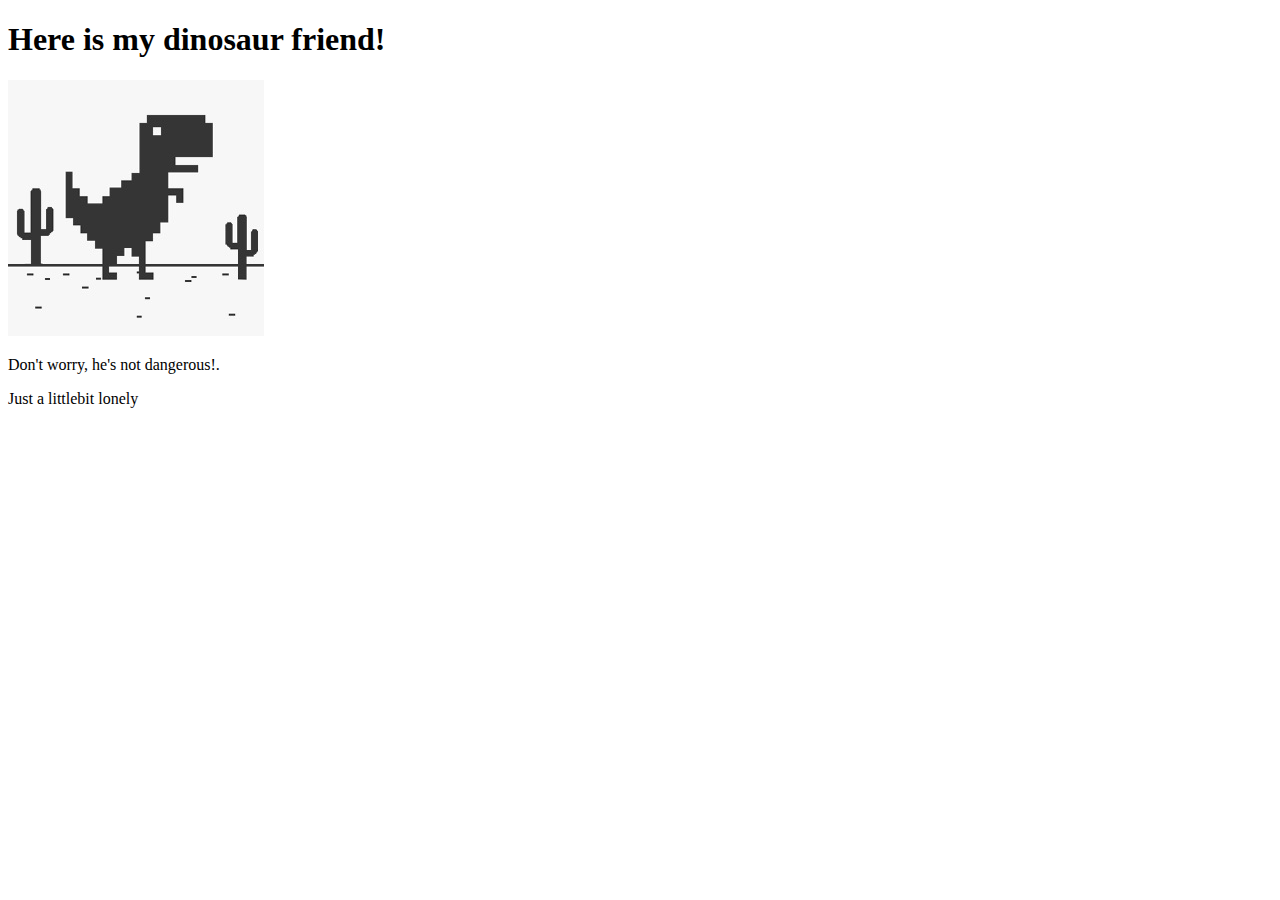
<file: .github/index.html>
<!DOCTYPE html>
<html>
  <head>
    <title>It be Interwebz</title>
  </head>
  <body>
    <h1>Here is my dinosaur friend!</h1>
    <img src="images/steve.jpg" alt="an image of steve the dinosaur" />
    <p>Don't worry, he's not dangerous!.</p>
    <p>Just a littlebit lonely</p>
  </body>
</html>
</file>
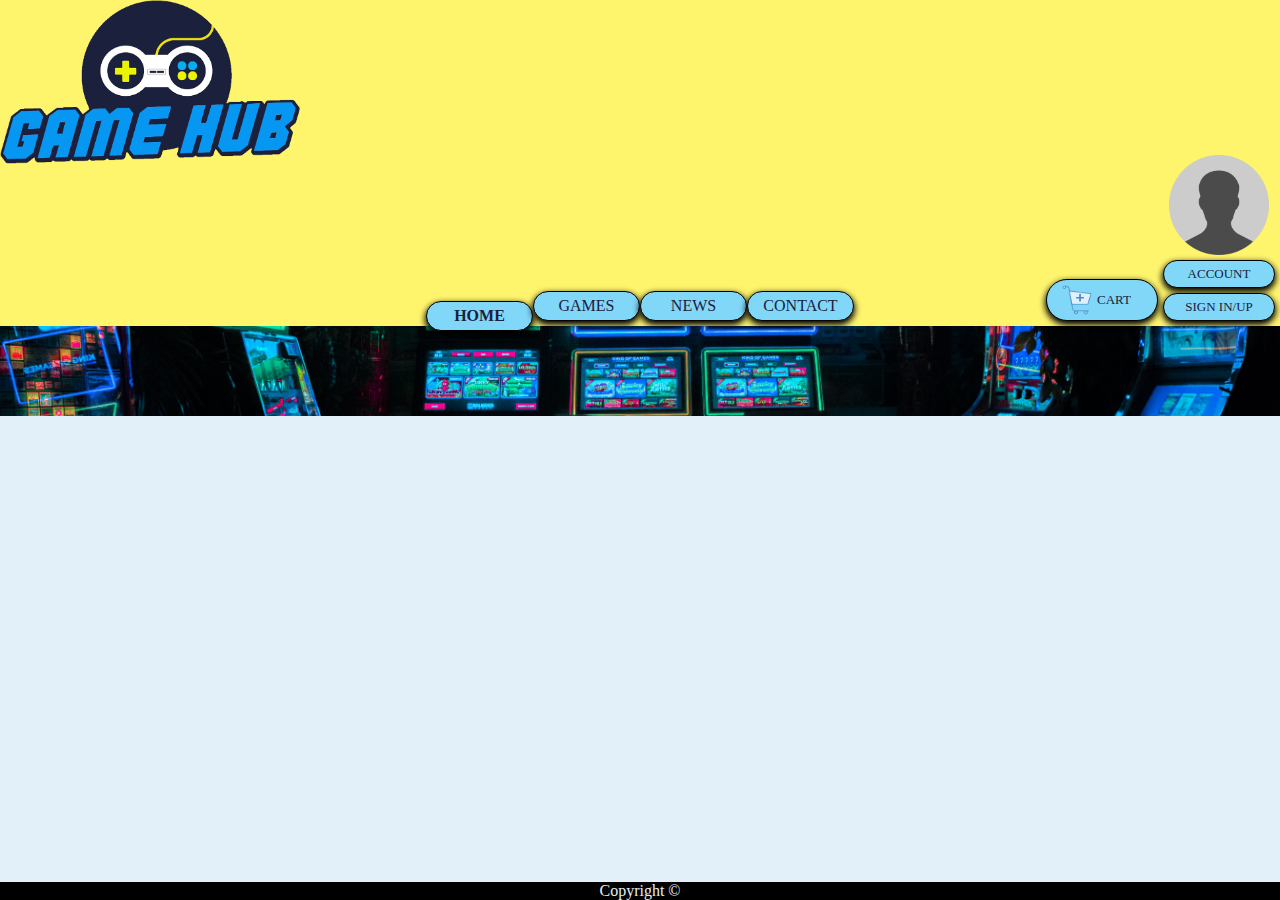
<file: cart.html>
<!DOCTYPE html>

<html lang="en">
  <head>
    <meta charset="utf-8" />
    <title>Game Hub</title>
    <meta
      name="description"
      content="The hub for all things that are gaming."
    />
    <meta name="viewport" content="width=device-width, initial-scale=1.0" />
    <link rel="stylesheet" href="css/style.css" />
  </head>
  <body>
    <header>
      <label class="hamburger-label" for="hamburger-menu">
        <span class="hamburger-label-line"></span>
        <span class="hamburger-label-line"></span>
        <span class="hamburger-label-line"></span>
      </label>
      <input type="checkbox" id="hamburger-menu" />
      <div>
        <a href="index.html">
          <img
            src="images/GameHubLogout.png"
            alt="Game Hub logo"
            class="fp_logo"
          />
        </a>
      </div>
      <nav class="topmenu">
        <ul class="menu_buttons">
          <li class="active"><a href="index.html">HOME</a></li>
          <li><a href="gameslist.html">GAMES</a></li>
          <li><a href="news.html">NEWS</a></li>
          <li><a href="contact.html">CONTACT</a></li>
        </ul>
      </nav>
      <div class="user_menu">
        <a href="checkout.html" class="menu_button small cart">
          <img
            src="images/add_to_cart.png"
            alt="image of shopping cart"
            class="cart_img"
          />
          CART
        </a>
        <div class="account">
          <img
            src="images/profile_img.png"
            alt="profile picture"
            class="account_img"
          />
          <a href="account.html" class="menu_button small">ACCOUNT</a>
          <a href="login.html" class="menu_button small">SIGN IN/UP</a>
        </div>
      </div>
    </header>
    <div class="background_banner"></div>
    <main></main>
    <footer>Copyright &copy;</footer>
  </body>
</html>
</file>
<file: css/style.css>
@import "imports/links.css";
@import "imports/variables.css";

@font-face {
  font-family: "Montserrat", sans-serif;
  src: url(../assets/Montserrat/Montserrat-Regular.ttf);
}
@font-face {
  font-family: "Open sans", sans-serif;
  src: url(../assets/OpenSans/OpenSans-Regular.ttf);
}

body {
  background-color: #e1f0f9;
  min-height: 100vh;
  margin: 0;
  display: flex;
  flex-direction: column;
  font-family: "Montserrat";
}



header {
  background-color: #fff56d;
  display: grid;
  grid-template-columns: 1fr 2fr 1fr;
  grid-template-rows: 1fr 1fr;
  grid-template-areas:
    "logo searchbar user-menu"
    "logo navbar user-menu";
  position: relative;
}

/*nav & logo*/

.hamburger-label {
  display: none;
}



header .fp_logo {
  flex: 1;
  width: 25vw;
  max-width: 300px;
  margin-bottom: -30px;
}

.logo_container {
  grid-area: logo;
  align-self: end;
  justify-self: center;
}

.searchbar {
  display: flex;
  align-items: center;
  grid-area: searchbar;
  justify-self: center;
  height: 70px;
}

.searchbar input,
.searchbar button {
  height: 50%;
  padding
}

.topmenu {
  grid-area: navbar;
  align-self: end;
  justify-self: center;
}

.user_menu {
  grid-area: user-menu;
  display: flex;
  align-items: end;
  gap: 5px;
  padding: 5px;
  justify-self: end;
}


.account {
  display: flex;
  flex-direction: column;
  align-items: center;
  gap: 5px;
}

.account_img {
  max-width: 100px;
}

.menu_button.small {
  font-size: 13px;
  width: 80px;
}

.menu_button.cart {
  display: flex;
  align-items: center;
  gap: 5px;
}

.cart_img {
  max-width: 30px;
}

/* main content*/

.background_banner {
  background-image: url(../images/homepage_bg.jpg);
  background-size: cover;
  background-repeat: no-repeat;
  background-position-x: center;
  background-position-y: center;
  min-height: 10vh;
}

main {
  max-width: 100vh;
  margin: auto;
}

.campaign_ad p {
  margin: 10px;
}

.campaign_ad_img {
  max-width: 100%;
}

.featured_games {
  display: grid;
  grid-template-columns: 1fr 1fr 1fr;
  gap: 25px;
  
  
  border-bottom: 1px black solid;

}

 .featured_games img {
  max-width: 100%;
}

.featured_games_container {
  background-color: white;
  padding: 10px;
  border: 1px black solid;
  border-radius: 10px;
  box-shadow: 0px 3px 6px 1px #000000;
}
/*
.featured_games_container a,
h2,
p {
  display: block;
  padding: 5px;
  margin: 0;
}} */

.featured_games_container .button_container {
 
  display: flex;
  justify-content: space-between;
  align-items: center;
  flex-wrap: wrap;
}
/*
.featured_games_container .productpage_link_img {
  padding: 0;
} */

.checkout_container {
  background-color: white;
  display: flex;
  flex-direction: column;
  max-width: 800px;
  border: 1px black solid;
  border-radius: 10px;  
}

.checkout_container h1, h3 {
  display: flex;
  justify-content: center;
  border-bottom: 1px black solid;
}

.checkout_container .button_container {
  display: flex;
  justify-content: space-evenly;
  margin-top: 10px;
  margin-bottom: 25px;
}

.payment_information {
  display: flex;
  flex-direction: column;
  align-items: center;
  justify-content: center;
  margin-bottom: 10px;
}

.form-error {
  display: none;
  color: red;
  font-size: 0.9;
  margin-top: 2px;
}

.form-input {
  display: flex;
  flex-direction: column;
  align-items: center;
  justify-content: center;
  margin-bottom: 10px;  
}

.validation-text {
  display: flex;
  flex-direction: row;
  justify-content: center;
  font-size: 16px;
  background-color: rgb(96, 211, 96);
  border: 2px dotted black;
}

footer {
  background-color: black;
  color: #e1f0f9;
  display: flex;
  justify-content: center;
  margin-top: 20px;
}

footer img {
  max-width: 3vw;
}
</file>
